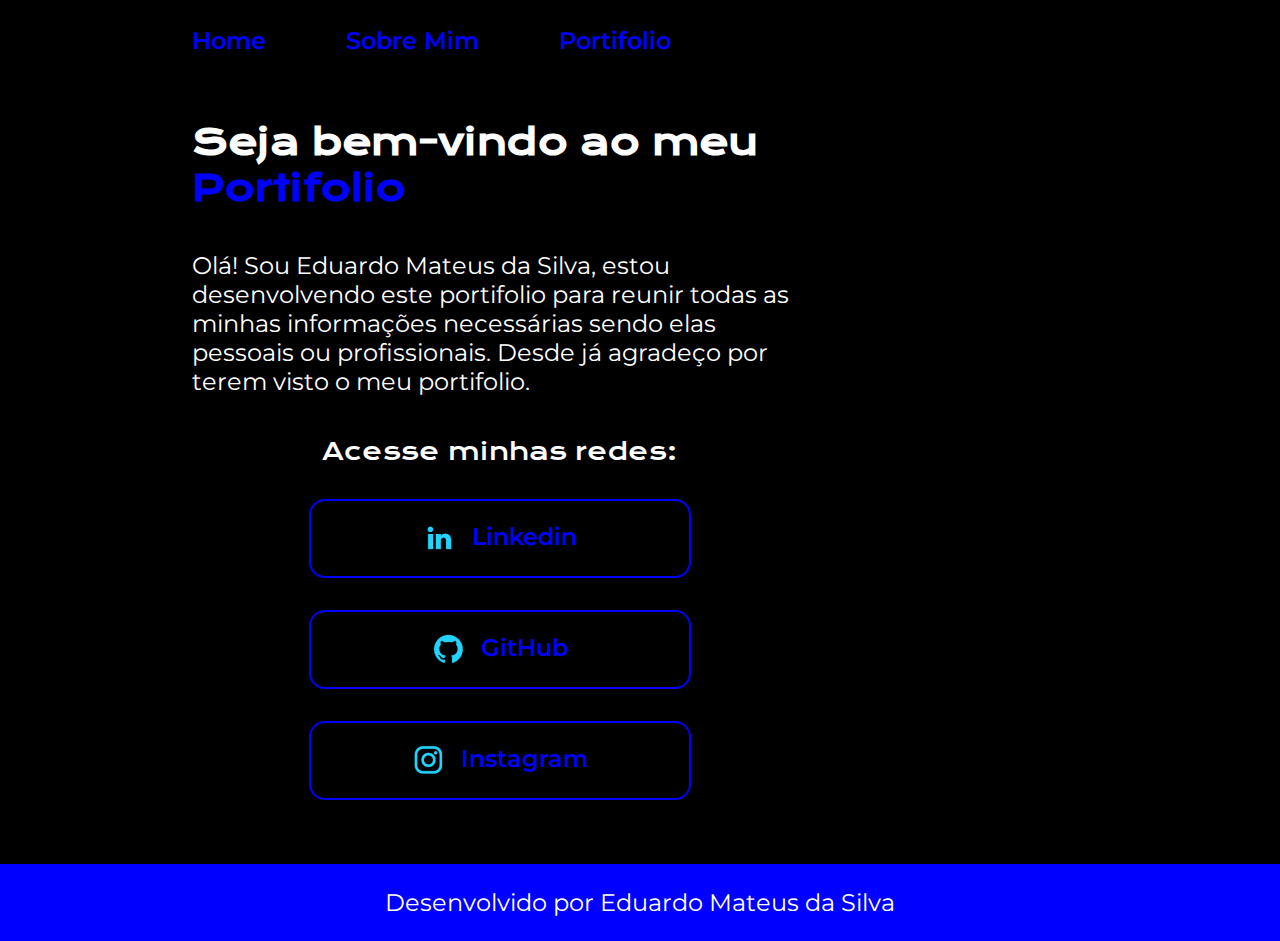
<file: index.html>
<!DOCTYPE html>
<html lang="pt-br">
<head>
    <meta charset="UTF-8">
    <meta name="viewport" content="width=device-width, initial-scale=1.0">
    <title>Home</title>
    <link rel="stylesheet" href="./styles/style.css">
</head>
<body>
    <header class="cabecalho">
        <nav class="cabecalho__menu">
            <a class="cabecalho__menu__link" href="index.html">Home</a>
            <a class="cabecalho__menu__link" href="about.html">Sobre Mim</a>
            <a class="cabecalho__menu__link" href="portifolio.html">Portifolio</a>
        </nav>
    </header>
    <main class="apresentacao">
        <section class="apresentacao__conteudo">
            <h1 class="apresentacao__conteudo__titulo">Seja bem-vindo ao meu <strong class="titulo-destaque">Portifolio</strong></h1>
            <p class="apresentacao__conteudo__texto">Olá! Sou Eduardo Mateus da Silva, estou desenvolvendo este portifolio para reunir
                todas as minhas informações necessárias sendo elas pessoais ou profissionais. Desde já agradeço por terem visto o meu portifolio.
            </p>
                <div class="apresentacao__links">
                    <h2 class="apresentacao__links__subtiulo"> Acesse minhas redes: </h2>
                    <a class="apresentacao__links__link">
                        <img src="./assets/linkedin.png">
                        Linkedin
                    </a>
                    <a class="apresentacao__links__link" href="https://github.com/EduardoMateusdaSilva">
                        <img src="./assets/github.png">
                        GitHub
                    </a>
                    <a class="apresentacao__links__link" href="Https://instagram.com/eduardomateus.silva">
                        <img src="./assets/instagram.png">
                        Instagram
                    </a>
                </div>
        </section>
            <img>
    </main>
    <footer class="rodape">
        <p>Desenvolvido por Eduardo Mateus da Silva</p>
    </footer>
</body>
</html>
</file>
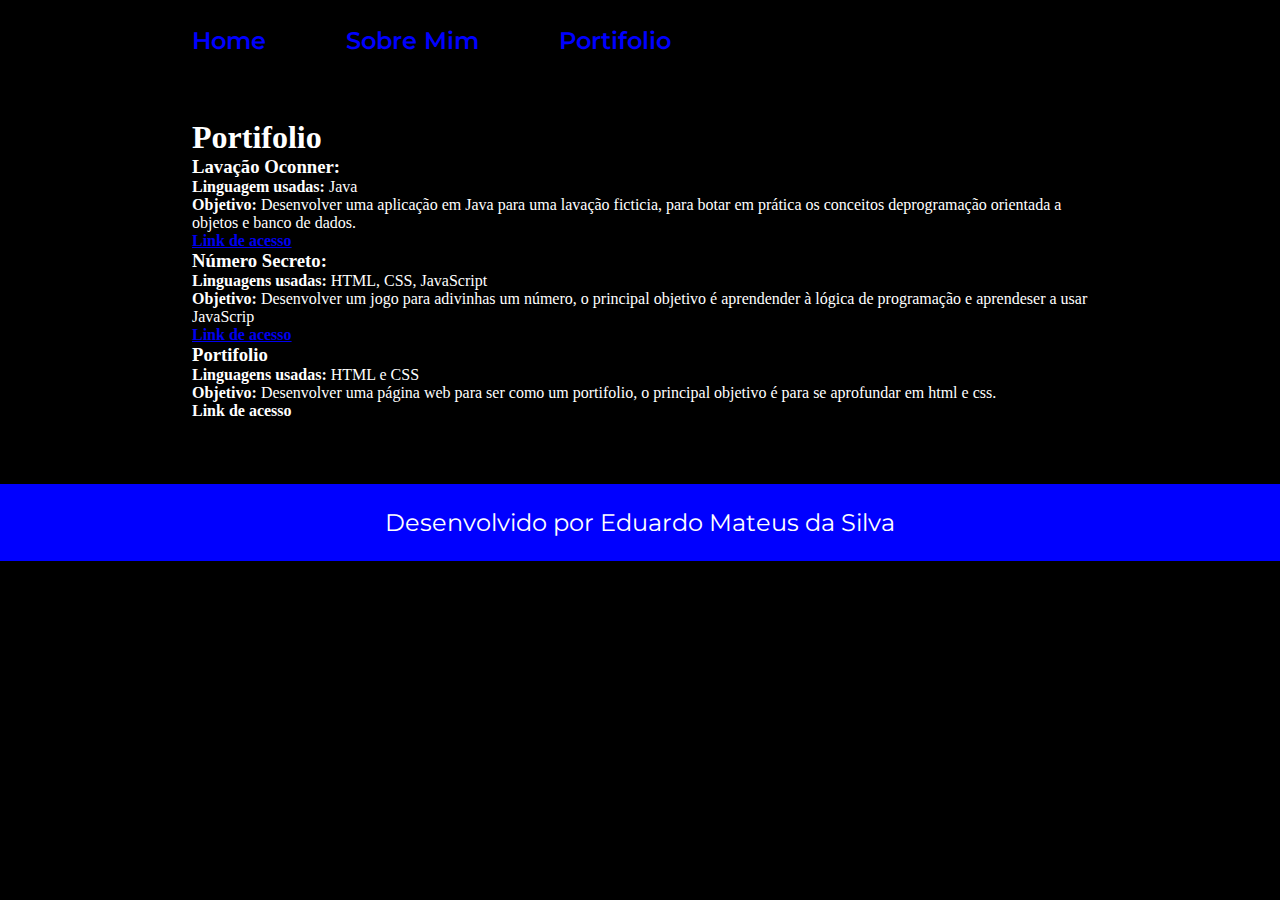
<file: portifolio.html>
<!DOCTYPE html>
<html lang="pt-br">
<head>
  <meta charset="UTF-8">
  <meta name="viewport" content="width=device-width, initial-scale=1.0">
  <link rel="stylesheet" href="./styles/portifolio.css">
  <title>Portifolio</title>
</head>

<body>

  <header class="cabecalho">
    <nav class="cabecalho__menu">
      <a class="cabecalho__menu__link" href="index.html">Home</a>
      <a class="cabecalho__menu__link" href="about.html">Sobre Mim</a>
      <a class="cabecalho__menu__link" href="portifolio.html">Portifolio</a>
  </nav>
  </header>

  <main class="apresentacao">
    <section class="apresentacao__conteudo"> 
      <h1 class="apresentacao__conteudo_titulo">Portifolio</h1>

        <h3 class="apresentacao__conteudo__subtitulo">Lavação Oconner:</h3>
        <p><strong class="apresentacao__conteudo__texto">Linguagem usadas:</strong> Java</p>
        <p class="apresentacao__conteudo__texto"><strong>Objetivo: </strong> Desenvolver uma aplicação em Java para uma 
          lavação ficticia, para botar em prática os conceitos deprogramação orientada a objetos e banco de dados. </p>
        <a class="apresentacao__conteudo__link" href="https://github.com/EduardoMateusdaSilva/Lavacao_Oconner"><strong>Link de acesso</strong></a>

        <h3 class="apresentacao__conteudo__subtitulo">Número Secreto:</h3>
        <p class="apresentacao__conteudo__texto"><strong>Linguagens usadas: </strong>HTML, CSS, JavaScript</p>
        <p><strong>Objetivo: </strong> Desenvolver um jogo para adivinhas um número, o principal objetivo é aprendender 
          à lógica de programação e aprendeser a usar JavaScrip</p>
          <a class="apresentacao__conteudo__link" href="https://github.com/EduardoMateusdaSilva/Numero-Secreto"><strong>Link de acesso</strong></a>

          <h3 class="apresentacao__conteudo__subtitulo"> Portifolio</h3>
          <p class="apresentacao__conteudo__texto"><strong>Linguagens usadas: </strong> HTML e CSS</p>
          <p class="apresentacao__conteudo__texto"><strong>Objetivo: </strong> Desenvolver uma página web para ser como um portifolio, o principal objetivo é para se aprofundar em html e css. </p>
          <a class="apresentacao__conteudo__link"><strong>Link de acesso</strong></a>
    </section>
  </main>

  <footer class="rodape">
    <p>Desenvolvido por Eduardo Mateus da Silva</p>
</footer>
</body>
</html>
</file>
<file: styles/style.css>
@import url('https://fonts.googleapis.com/css2?family=Krona+One&family=Montserrat:wght@400;600&display=swap');

:root{

    --cor-fundo: black;
    --cor-texto: white;
    --cor-destaque: rgb(0,0,255);
    --fonte-principal: 'Krona One', sans-serif;
    --fonte-secundaria:'Montserrat', sans-serif;

}

*{

    margin: 0;
    padding: 0;

}

.cabecalho{

    padding: 2% 0% 0% 15%;

}

.cabecalho__menu{

    display: flex;
    gap: 80px;

}

.cabecalho__menu__link{

    font-family: var(--fonte-secundaria);
    font-size: 24px;
    font-weight: 600;
    color: var(--cor-destaque);
    text-decoration: none;

}

.apresentacao{

    padding: 5% 15%;
    display: flex;
    align-items: center;
    justify-content: space-between;

}

body{
     
    box-sizing: border-box;
    background-color: var(--cor-fundo);
    color: var(--cor-texto);

}

.titulo-destaque{

color: var(--cor-destaque); 

}

.apresentacao__conteudo{

    width: 615px;
    display: flex;
    flex-direction: column;
    gap: 40px;

}

.apresentacao__conteudo__titulo{

    font-size: 36px;
    font-family:var(--fonte-principal);

}

.apresentacao__conteudo__texto{

    font-size: 24px;
    font-family: var(--fonte-secundaria);

}
.apresentacao__conteudo__data{

    font-size: 10px;
    font-family: var(--fonte-secundaria);

}
.apresentacao__links{

    display: flex;
    flex-direction: column;
    justify-content: space-between;
    align-items: center;
    gap: 32px;

}

.apresentacao__links__subtiulo{

    font-family: var(--fonte-principal);
    font-weight: 400;
    font-size: 24px;
    
}

.apresentacao__links__link{

    display: flex;
    justify-content: center;
    gap: 16px;
    border: 2px solid var(--cor-destaque);
    width: 378px;
    text-align: center;
    border-radius: 16px;
    font-size: 24px;
    padding: 21.5px 0;
    text-decoration: none;
    color:var(--cor-destaque);
    font-family: var(--fonte-secundaria);
    font-weight: 600;

}
.apresentacao__links__link:hover{

    background-color: var(--cor-texto);
    border: 4px solid var(--cor-destaque);

}

.rodape{

    padding:24px;
    color: var(--cor-texto);
    background-color: var(--cor-destaque);
    text-align: center;
    font-family: var(--fonte-secundaria);
    font-size: 24px;
    font-weight: 400;
}
</file>
<file: styles/portifolio.css>
@import url('https://fonts.googleapis.com/css2?family=Krona+One&family=Montserrat:wght@400;600&display=swap');

:root{

    --cor-fundo: black;
    --cor-texto: white;
    --cor-destaque: rgb(0, 0, 255);
    --fonte-principal: 'Krona One', sans-serif;
    --fonte-secundaria:'Montserrat', sans-serif;

}

*{

    margin: 0;
    padding: 0;

}

.cabecalho{

    padding: 2% 0% 0% 15%;

}

.cabecalho__menu{

    display: flex;
    gap: 80px;

}

.cabecalho__menu__link{

    font-family: var(--fonte-secundaria);
    font-size: 24px;
    font-weight: 600;
    color: var(--cor-destaque);
    text-decoration: none;

}
.apresentacao{

  padding: 5% 15%;
  display: flex;
  align-items: center;
  justify-content: space-between;

}
body{
     
  box-sizing: border-box;
  background-color: var(--cor-fundo);
  color: var(--cor-texto);

}

.rodape{

    padding:24px;
    color: var(--cor-texto);
    background-color: var(--cor-destaque);
    text-align: center;
    font-family: var(--fonte-secundaria);
    font-size: 24px;
    font-weight: 400;
}
</file>
